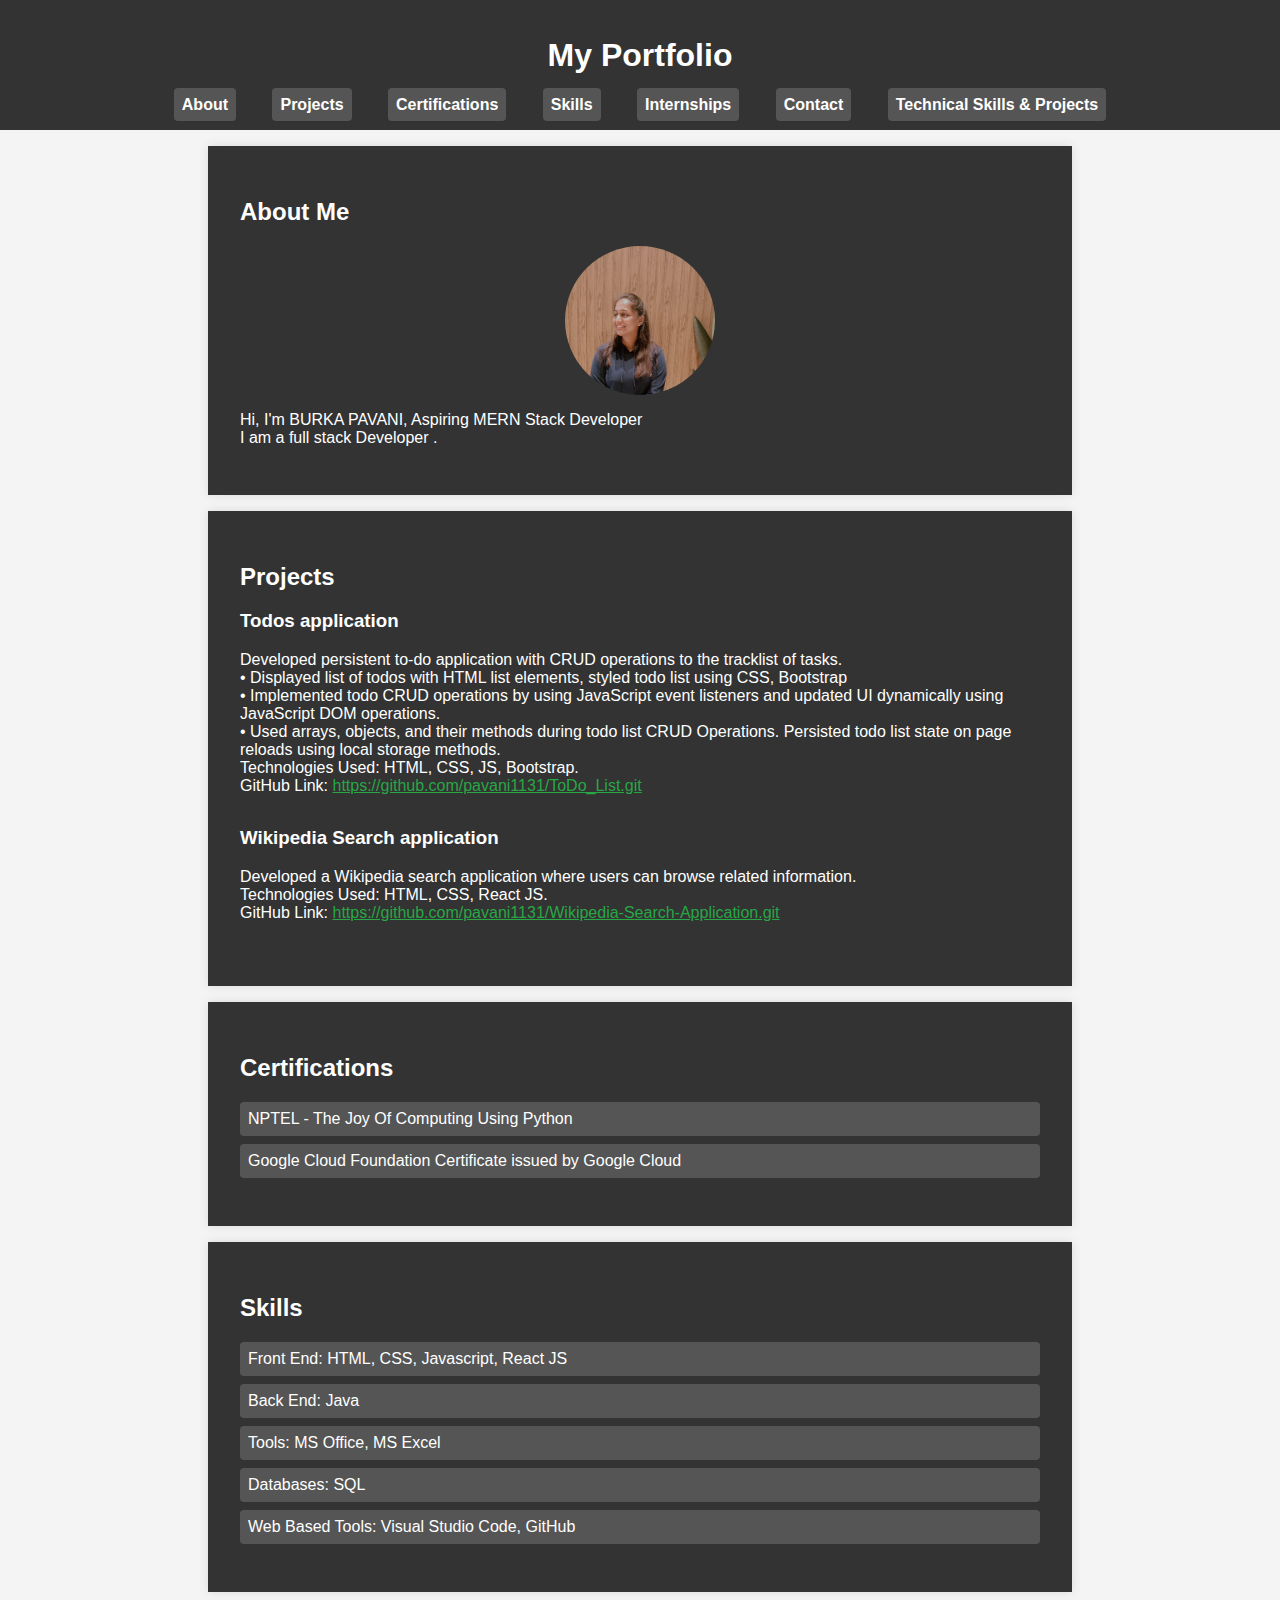
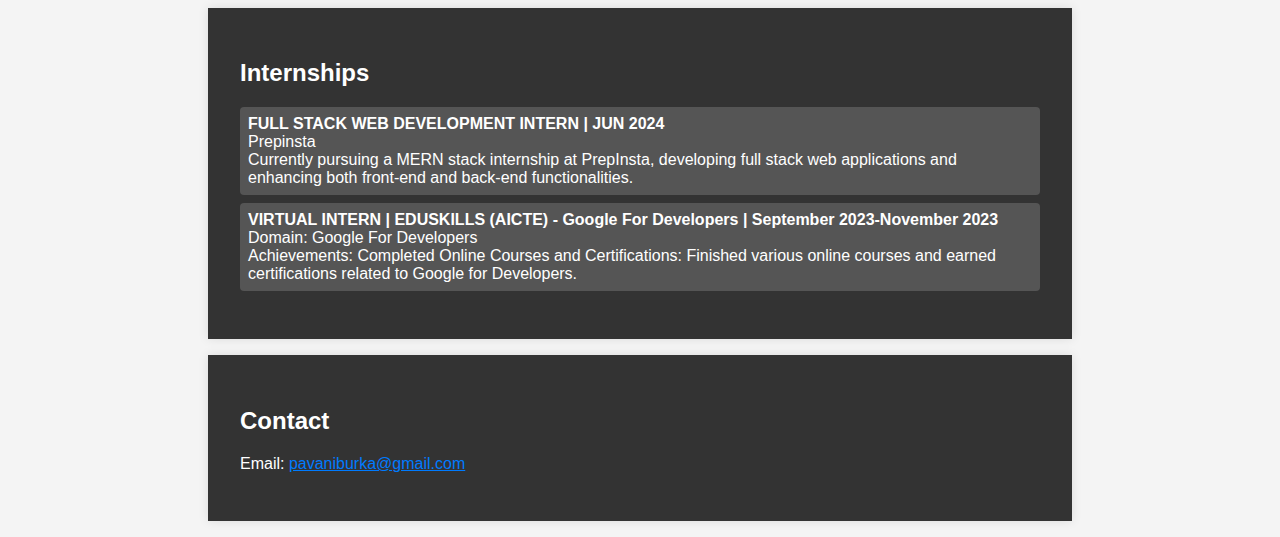
<file: PROJECT/index.html>
<!DOCTYPE html>
<html lang="en">
<head>
    <meta charset="UTF-8">
    <meta name="viewport" content="width=device-width, initial-scale=1.0">
    <title>My Portfolio</title>
    <link rel="stylesheet" href="styles.css">
</head>
<body>
    <header>
        <h1>My Portfolio</h1>
        <nav>
            <ul>
                <li><a href="#about">About</a></li>
                <li><a href="#projects">Projects</a></li>
                <li><a href="#certifications">Certifications</a></li>
                <li><a href="#skills">Skills</a></li>
                <li><a href="#internships">Internships</a></li>
                <li><a href="#contact">Contact</a></li>
                <li><a href="tech-projects.html">Technical Skills & Projects</a></li>
            </ul>
        </nav>
    </header>
    <section id="about">
        <h2>About Me</h2>
        <img src="profile.jpg" alt="BURKA PAVANI" class="profile-pic">
        <p>Hi, I'm BURKA PAVANI, Aspiring MERN Stack Developer
            <br>I am a full stack Developer .</p>
    </section>
    <section id="projects">
        <h2>Projects</h2>
        <div class="project">
            <h3>Todos application</h3>
            <p>Developed persistent to-do application with CRUD operations to the tracklist of tasks.
                <br>• Displayed list of todos with HTML list elements, styled todo list using CSS, Bootstrap
                <br>• Implemented todo CRUD operations by using JavaScript event listeners and updated UI
                dynamically using JavaScript DOM operations.
                <br>• Used arrays, objects, and their methods during todo list CRUD Operations. Persisted todo list
                state on page reloads using local storage methods.
                <br>Technologies Used: HTML, CSS, JS, Bootstrap.
                <br>GitHub Link: <a href="https://github.com/pavani1131/ToDo_List.git" target="_blank">https://github.com/pavani1131/ToDo_List.git</a>
            </p>
        </div>
        <div class="project">
            <h3>Wikipedia Search application</h3>
            <p>Developed a Wikipedia search application where users can browse related information.
                <br>Technologies Used: HTML, CSS, React JS.
                <br>GitHub Link: <a href="https://github.com/pavani1131/Wikipedia-Search-Application.git" target="_blank">https://github.com/pavani1131/Wikipedia-Search-Application.git</a>
            </p>
        </div>
    </section>
    <section id="certifications">
        <h2>Certifications</h2>
        <ul>
            <li>NPTEL - The Joy Of Computing Using Python</li>
            <li>Google Cloud Foundation Certificate issued by Google Cloud</li>
        </ul>
    </section>
    <section id="skills">
        <h2>Skills</h2>
        <ul>
            <li>Front End: HTML, CSS, Javascript, React JS</li>
            <li>Back End: Java</li>
            <li>Tools: MS Office, MS Excel</li>
            <li>Databases: SQL</li>
            <li>Web Based Tools: Visual Studio Code, GitHub</li>
        </ul>
    </section>
    <section id="internships">
        <h2>Internships</h2>
        <ul>
            <li><strong>FULL STACK WEB DEVELOPMENT INTERN | JUN 2024</strong><br>
                Prepinsta<br>
                Currently pursuing a MERN stack internship at PrepInsta, developing full stack web applications and
                enhancing both front-end and back-end functionalities.
            </li>
            <li><strong>VIRTUAL INTERN | EDUSKILLS (AICTE) - Google For Developers | September 2023-November 2023</strong><br>
                Domain: Google For Developers<br>
                Achievements: Completed Online Courses and Certifications: Finished various online courses
                and earned certifications related to Google for Developers.
            </li>
        </ul>
    </section>
    <section id="contact">
        <h2>Contact</h2>
        <p>Email: <a href="mailto:pavaniburka@gmail.com">pavaniburka@gmail.com</a></p>
    </section>
</body>
</html>
</file>
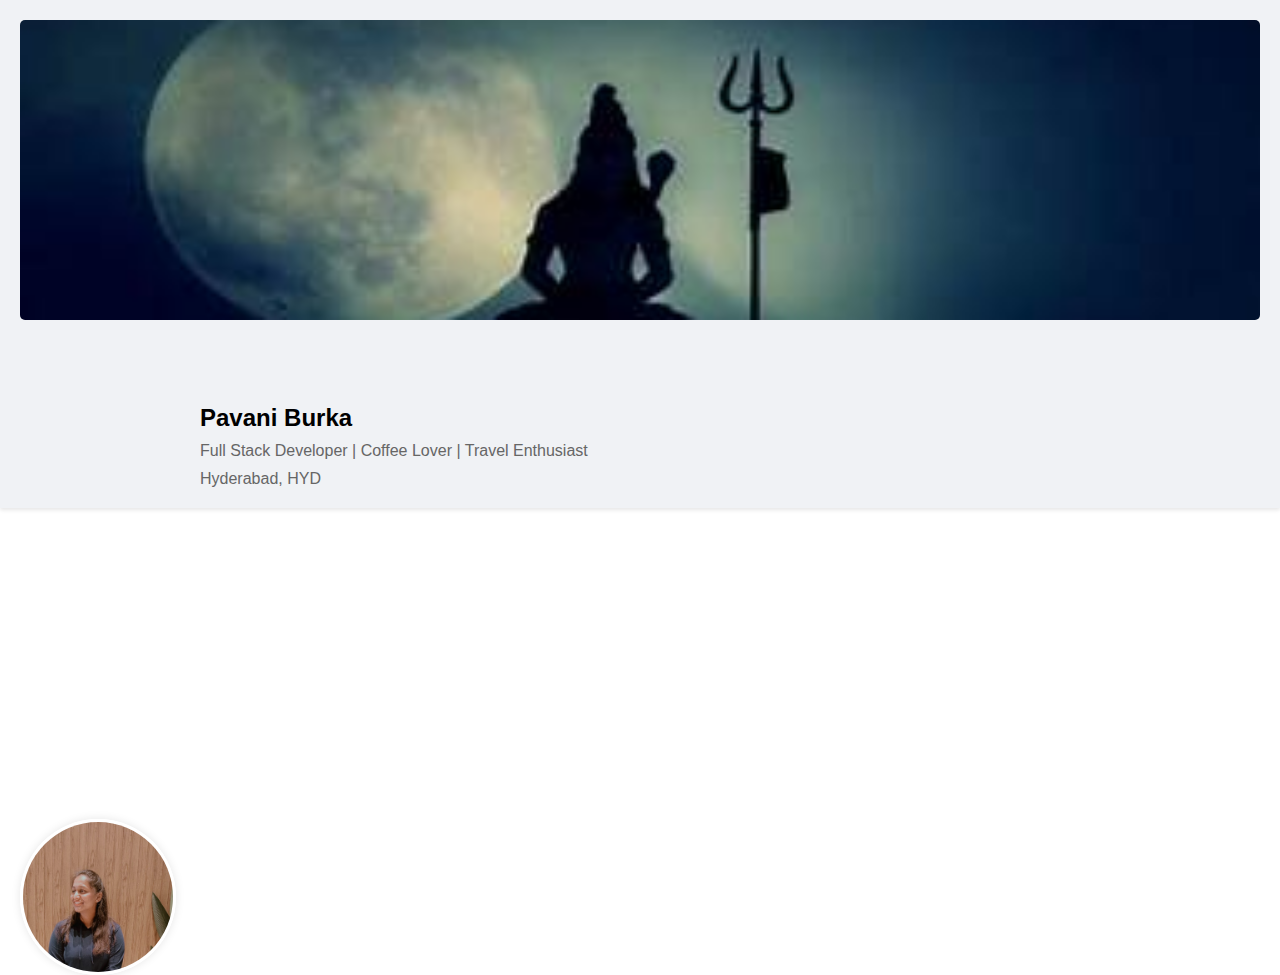
<file: CSS TASK/FaceBook.css/index.html>
<!DOCTYPE html>
<html lang="en">
<head>
    <meta charset="UTF-8">
    <meta name="viewport" content="width=device-width, initial-scale=1.0">
    <title>Profile Header</title>
    <link rel="stylesheet" href="styles.css">
</head>
<body>
    <div class="profile-header">
        <img class="cover-photo" src="coverimage.jpg" alt="Cover Photo">
        <img class="profile-picture" src="profile.jpg" alt="Profile Picture">
        <div class="user-info">
            <div class="user-name">Pavani Burka</div>
            <div class="user-bio">Full Stack Developer | Coffee Lover | Travel Enthusiast</div>
            <div class="user-location">Hyderabad, HYD</div>
        </div>
    </div>
</body>
</html>
</file>
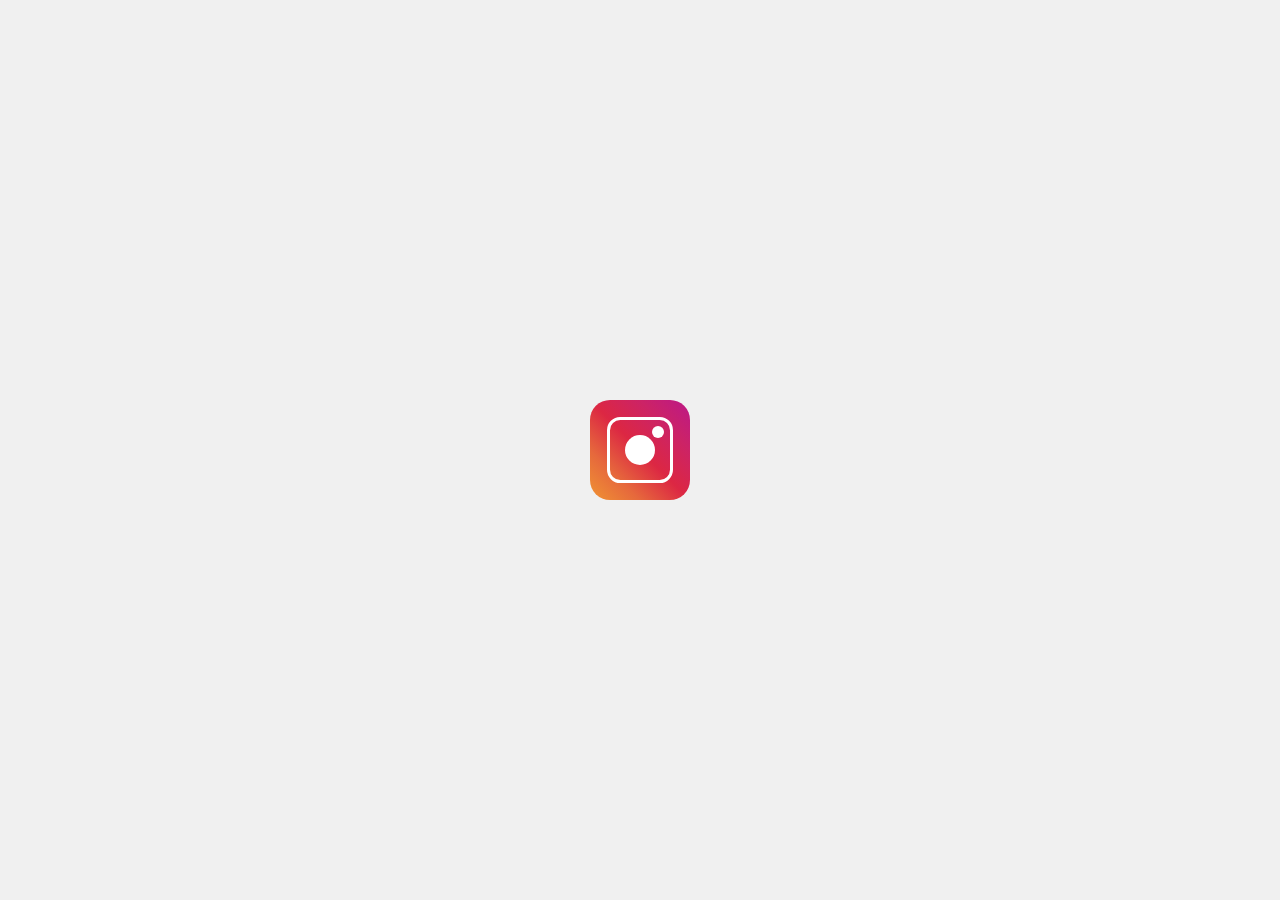
<file: CSS TASK/instagram.css/index.html>
<!DOCTYPE html>
<html lang="en">
<head>
    <meta charset="UTF-8">
    <meta name="viewport" content="width=device-width, initial-scale=1.0">
    <title>Instagram Logo</title>
    <link rel="stylesheet" href="styles.css">
</head>
<body>
    <div class="instagram-logo">
        <div class="camera-outline">
            <div class="lens"></div>
            <div class="flash"></div>
        </div>
    </div>
</body>
</html>
</file>
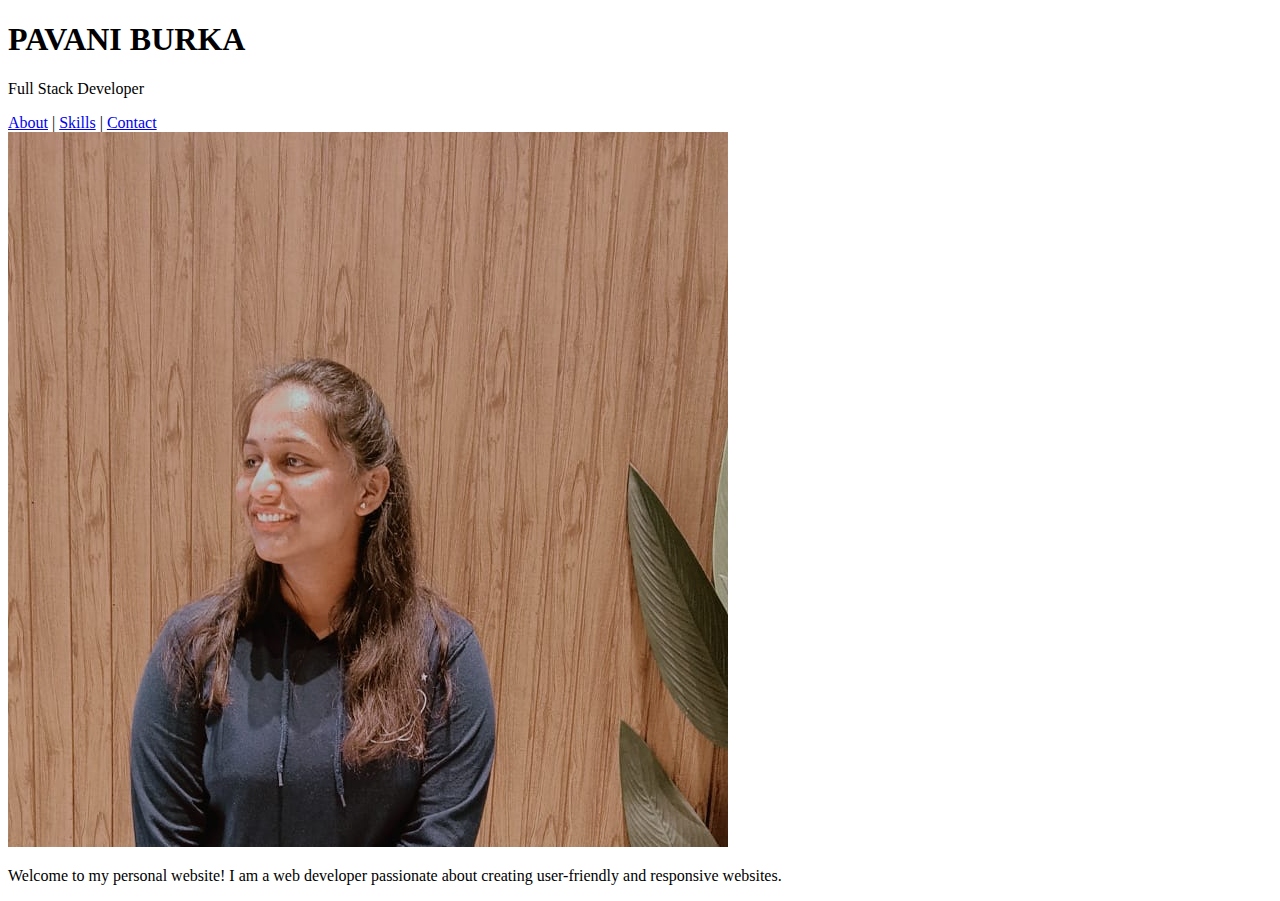
<file: HTML TASK/Personal Website.html/index.html>
<!DOCTYPE html>
<html lang="en">
<head>
    <meta charset="UTF-8">
    <meta name="viewport" content="width=device-width, initial-scale=1.0">
    <title>Home - My Personal Website</title>
</head>
<body>
    <header>
        <div class="container">
            <h1>PAVANI BURKA</h1>
            <p>Full Stack Developer</p>
        </div>
    </header>

    <nav class="container">
        <a href="about.html">About</a> | 
        <a href="skills.html">Skills</a> | 
        <a href="contact.html">Contact</a>
    </nav>


    <div class="container">
        <section class="profile-pic">
            <img src="profile.jpg" alt="Profile Picture">
        </section>

        <section class="content">
            <p id="home">Welcome to my personal website! I am a web developer passionate about creating user-friendly and responsive websites.</p>
        </section>
</body>
</html>

    </div>
</body>
</html>
</file>
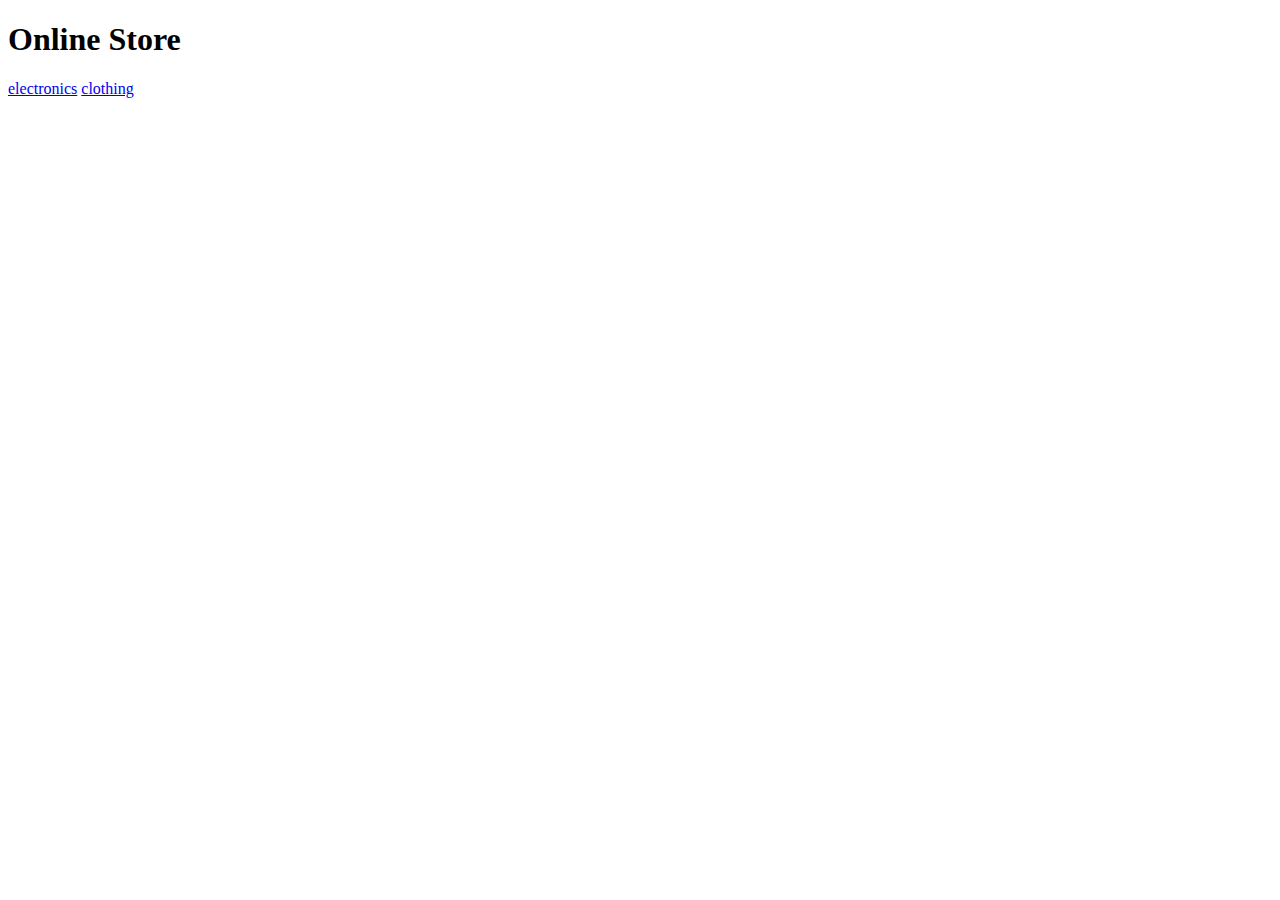
<file: HTML TASK/Product.html/index.html>
<!DOCTYPE html>
<html lang="en">
<head>
    <meta charset="UTF-8">
    <meta name="viewport" content="width=device-width, initial-scale=1.0">
    <title>Product Catalog</title>
</head>
<body>
    <header>
        <h1>Online Store</h1>
    </header>
    <div class="container">
        <nav class="categories">
                <a href="electronics.html">electronics</a>
                <a href="clothing.html">clothing</a>
        </nav>
</file>
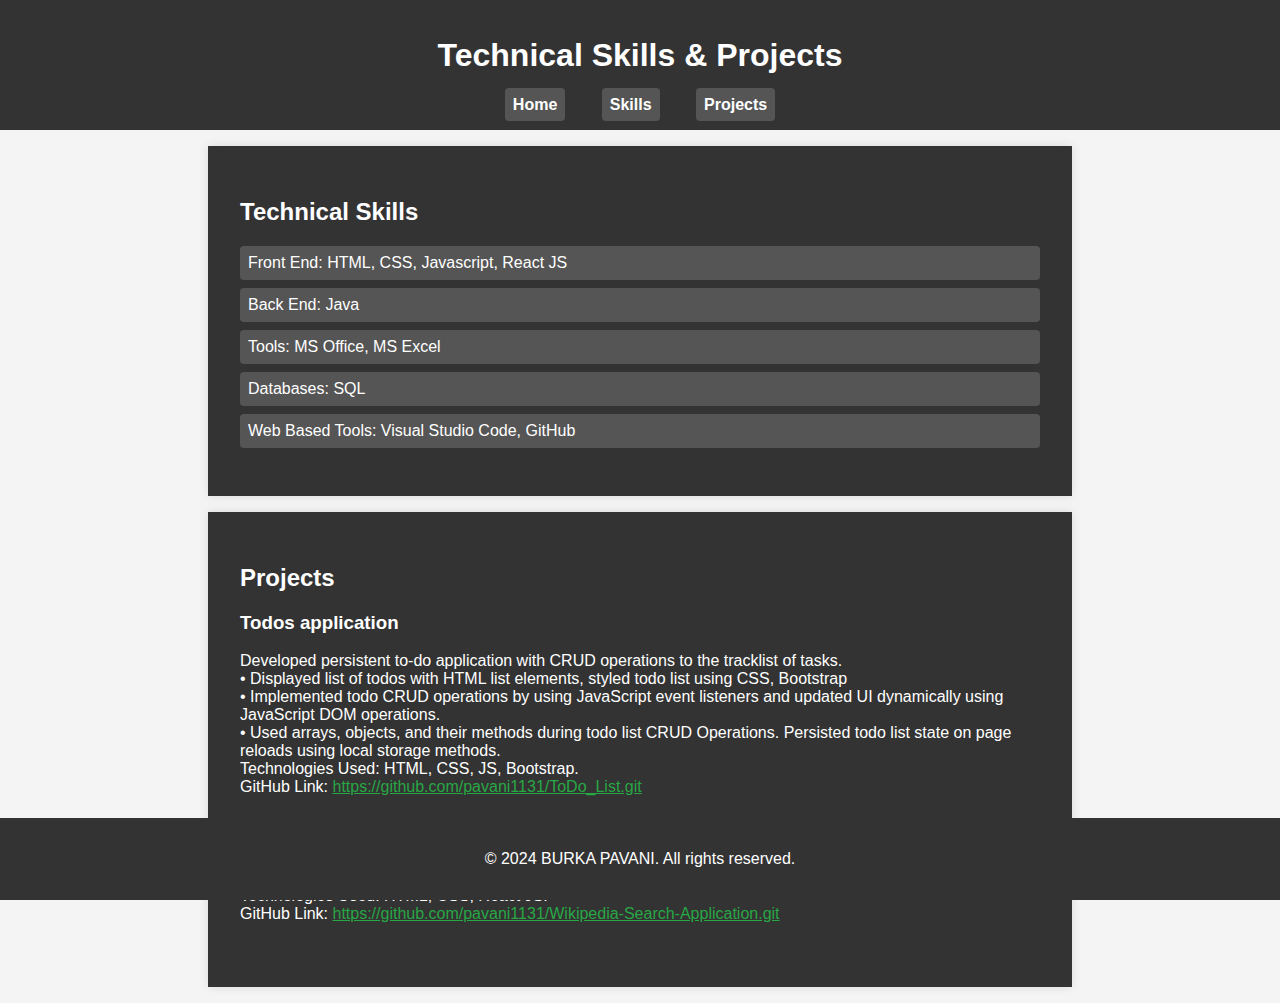
<file: PROJECT/tech-projects.html>
<!DOCTYPE html>
<html lang="en">
<head>
    <meta charset="UTF-8">
    <meta name="viewport" content="width=device-width, initial-scale=1.0">
    <title>Technical Skills & Projects</title>
    <link rel="stylesheet" href="styles.css">
</head>
<body>
    <header>
        <h1>Technical Skills & Projects</h1>
        <nav>
            <ul>
                <li><a href="index.html">Home</a></li>
                <li><a href="#skills">Skills</a></li>
                <li><a href="#projects">Projects</a></li>
            </ul>
        </nav>
    </header>
    <section id="skills">
        <h2>Technical Skills</h2>
        <ul>
            <li>Front End: HTML, CSS, Javascript, React JS</li>
            <li>Back End: Java</li>
            <li>Tools: MS Office, MS Excel</li>
            <li>Databases: SQL</li>
            <li>Web Based Tools: Visual Studio Code, GitHub</li>
        </ul>
        
    </section>
    <section id="projects">
        <h2>Projects</h2>
        <div class="project">
            <h3>Todos application</h3>
            <p>Developed persistent to-do application with CRUD operations to the tracklist of tasks.
                <br>• Displayed list of todos with HTML list elements, styled todo list using CSS, Bootstrap
                <br>• Implemented todo CRUD operations by using JavaScript event listeners and updated UI
                dynamically using JavaScript DOM operations.
                <br>• Used arrays, objects, and their methods during todo list CRUD Operations. Persisted todo list
                state on page reloads using local storage methods.
                <br>Technologies Used: HTML, CSS, JS, Bootstrap.
                <br>GitHub Link: <a href="https://github.com/pavani1131/ToDo_List.git" target="_blank">https://github.com/pavani1131/ToDo_List.git</a>
            </p>
        </div>
        <div class="project">
            <h3>Wikipedia Search application</h3>
            <p>Developed a Wikipedia search application where users can browse related information.
                <br>Technologies Used: HTML, CSS, React JS.
                <br>GitHub Link: <a href="https://github.com/pavani1131/Wikipedia-Search-Application.git" target="_blank">https://github.com/pavani1131/Wikipedia-Search-Application.git</a>
            </p>
        </div>
    </section>
    <footer>
        <p>&copy; 2024 BURKA PAVANI. All rights reserved.</p>
    </footer>
</body>
</html>
</file>
<file: PROJECT/styles.css>
/* General styles */
body {
    font-family: Arial, sans-serif;
    margin: 0;
    padding: 0;
    background-color: #f4f4f4;
    color: #333;
}

/* Header styles */
header {
    background-color: #333;
    color: #fff;
    padding: 1em 0;
    text-align: center;
}

/* Navigation styles */
nav ul {
    list-style: none;
    padding: 0;
    margin: 0;
}

nav ul li {
    display: inline;
    margin: 0 1em;
}

nav ul li a {
    color: #fff; /* Default link color for navigation */
    text-decoration: none;
    font-weight: bold;
}

nav ul li a:hover {
    text-decoration: underline;
}

/* Sections styles */
section {
    padding: 2em;
    margin: 1em auto;
    max-width: 800px;
    background-color: #333; /* Dark background for sections */
    color: #fff; /* Light text color for sections */
    box-shadow: 0 0 10px rgba(0,0,0,0.1);
}

/* Project styles */
.project {
    margin-bottom: 2em;
}

/* Certification and Skills list styles */
ul {
    list-style-type: none;
    padding: 0;
}

ul li {
    background: #555; /* Darker background for lists */
    margin: 0.5em 0;
    padding: 0.5em;
    border-radius: 4px;
}

/* Profile picture styles */
.profile-pic {
    max-width: 150px;
    border-radius: 50%;
    display: block;
    margin: 0 auto 1em auto;
}

/* Footer styles */
footer {
    text-align: center;
    padding: 1em 0;
    background-color: #333;
    color: #fff;
    position: fixed;
    width: 100%;
    bottom: 0;
}

/* Different link colors for sections */
#about a {
    color: #17a2b8; /* Cyan */
}

#projects a {
    color: #28a745; /* Green */
}

#certifications a {
    color: #ffc107; /* Yellow */
}

#skills a {
    color: #dc3545; /* Red */
}

#internships a {
    color: #6610f2; /* Purple */
}

#contact a {
    color: #007bff; /* Blue */
}

#tech-projects a {
    color: #fd7e14; /* Orange */
}
</file>
<file: CSS TASK/FaceBook.css/styles.css>
body {
    font-family: Arial, sans-serif;
    margin: 0;
    padding: 0;
}

.profile-header {
    background-color: #f0f2f5; 
    padding: 20px;
    box-shadow: 0 2px 4px rgba(0, 0, 0, 0.1);
}

.cover-photo {
    width: 100%;
    max-height: 300px;
    object-fit: cover;
    border-radius: 5px;
}

.profile-picture {
    width: 150px;
    height: 150px;
    border-radius: 50%;
    border: 3px solid #fff; 
    box-shadow: 0 0 10px rgba(0, 0, 0, 0.1);
    position: absolute;
    bottom: -75px; 
    left: 20px; 
}

.user-info {
    margin-top: 80px; 
    padding-left: 180px; 
}

.user-name {
    font-size: 24px;
    font-weight: bold;
    margin-bottom: 10px;
}

.user-bio {
    color: #666;
    margin-bottom: 10px;
}

.user-location {
    color: #666;
}
</file>
<file: CSS TASK/instagram.css/styles.css>
body {
    display: flex;
    justify-content: center;
    align-items: center;
    height: 100vh;
    margin: 0;
    background-color: #f0f0f0;
}

.instagram-logo {
    width: 100px;
    height: 100px;
    background: linear-gradient(45deg, #f09433, #e6683c, #dc2743, #cc2366, #bc1888);
    border-radius: 20%;
    display: flex;
    justify-content: center;
    align-items: center;
    position: relative;
}

.camera-outline {
    width: 60%;
    height: 60%;
    border: 3px solid white;
    border-radius: 20%;
    position: relative;
}

.lens {
    width: 50%;
    height: 50%;
    background-color: white;
    border-radius: 50%;
    position: absolute;
    top: 50%;
    left: 50%;
    transform: translate(-50%, -50%);
}

.flash {
    width: 20%;
    height: 20%;
    background-color: white;
    border-radius: 50%;
    position: absolute;
    top: 10%;
    right: 10%;
}
</file>
